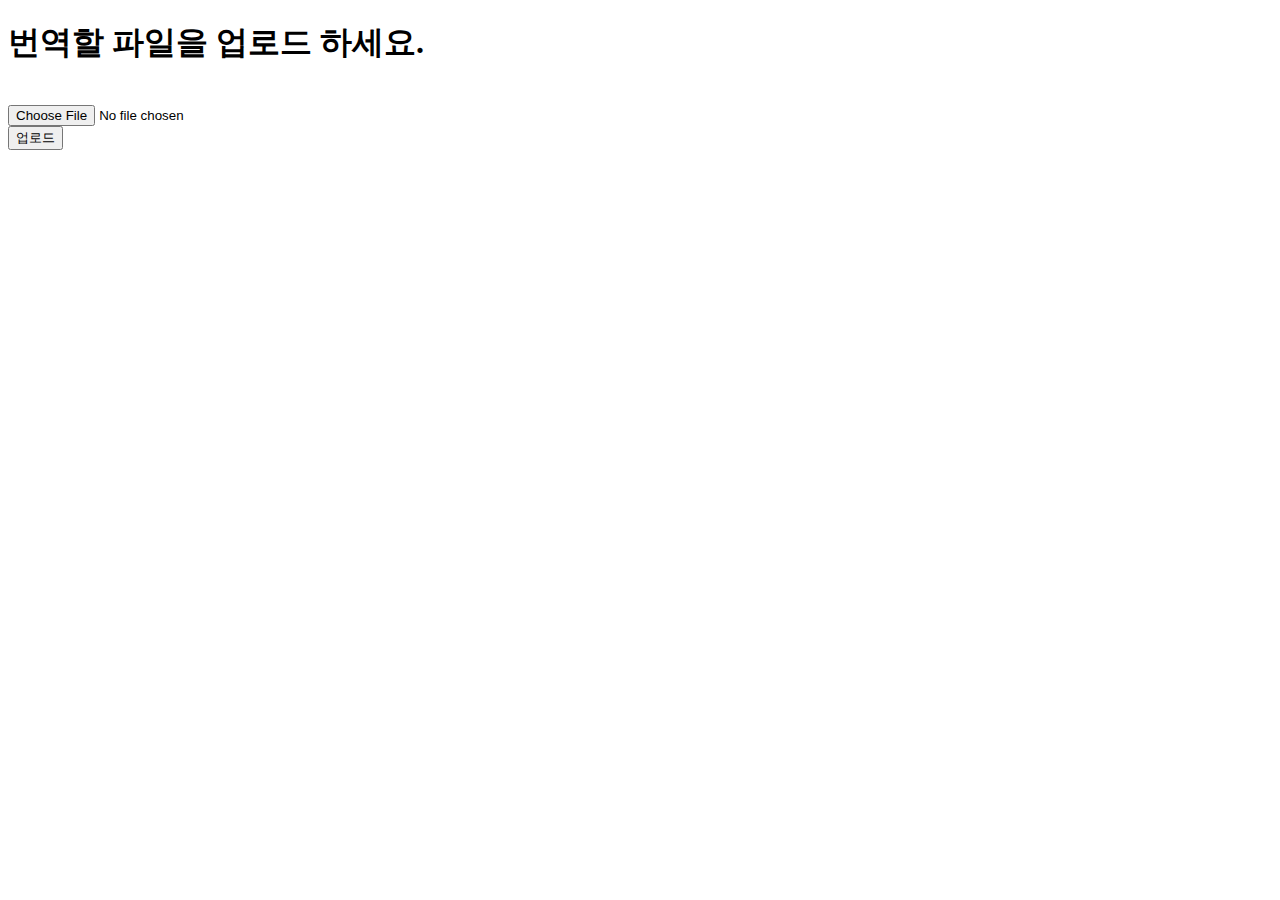
<file: flask02/templates/index.html>
<!DOCTYPE html>
<html lang="en">
<head>
    <meta charset="UTF-8">
    <meta name="viewport" content="width=device-width, initial-scale=1.0">
    <title>Translator</title>
</head>
<body>
    <h1>번역할 파일을 업로드 하세요.</h1><br>
    <form method="post" action="{{url_for('upload')}}" enctype="multipart/form-data">
        <input type="file" name="file"><br>
        <input type="submit" value="업로드">
    </form>
</body>
</html>
</file>
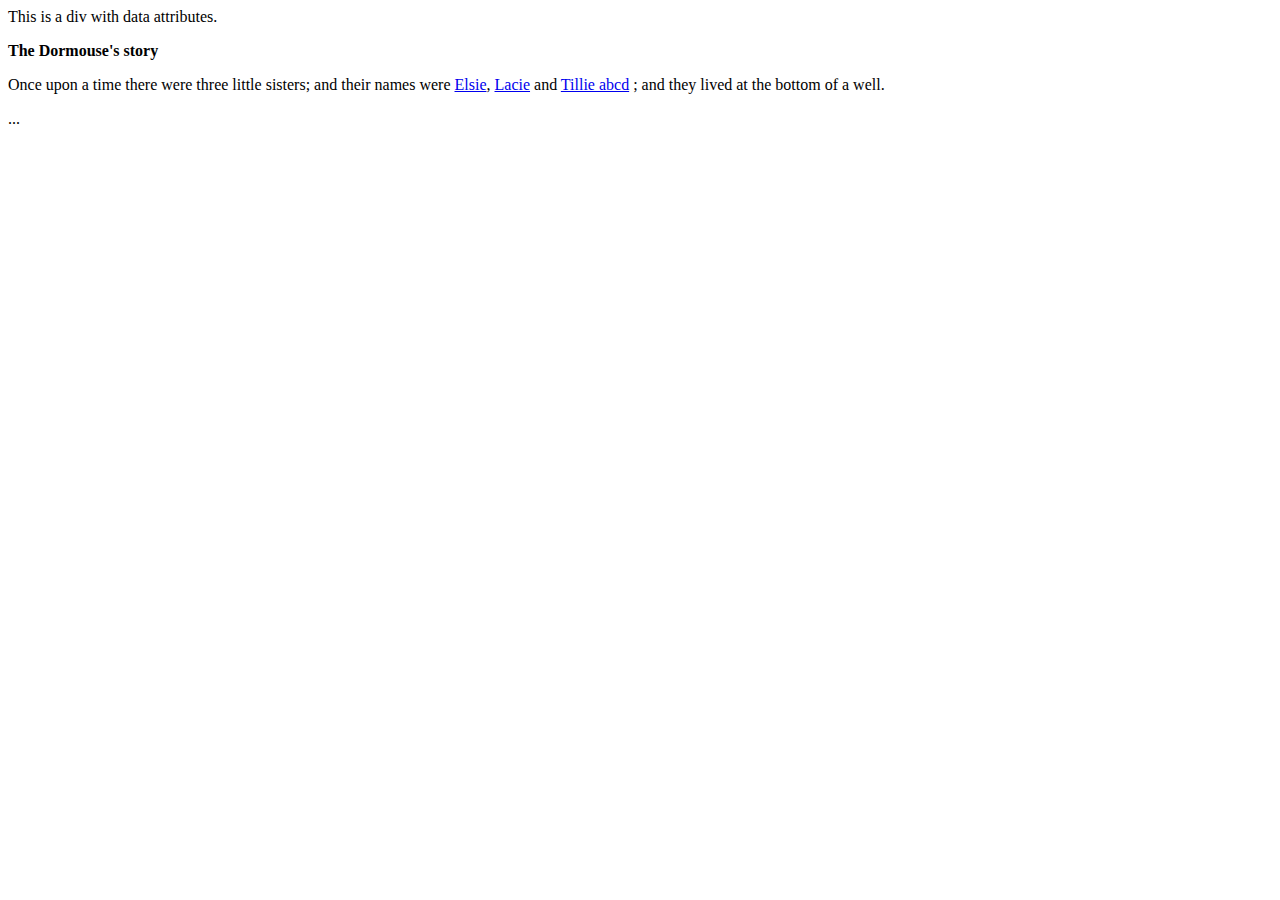
<file: crawl/test.html>
<html>
<head>
     <title>The Dormouse's story</title> <!--브라우저 창 이름 -->
</head>
<body>
    <div data-role="page" data-last-modified="2022-01-01" data-foo="value">This is a div with data attributes.</div>
    <p class="title"><b>The Dormouse's story</b></p>
    <p class="story">Once upon a time there were three little sisters; and their names were
    <a href="http://example.com/elsie" class="sister" id="link1">Elsie</a>,
    <a href="http://example.com/lacie" class="sister" id="link2" data-info="more info">Lacie</a> and
    <a href="http://example.com/tillie" class="sister" id="link3" data-info="even more info">Tillie abcd</a>
    ; and they lived at the bottom of a well.</p>
    <p class="story">...</p>
</body>
</html>
</file>
